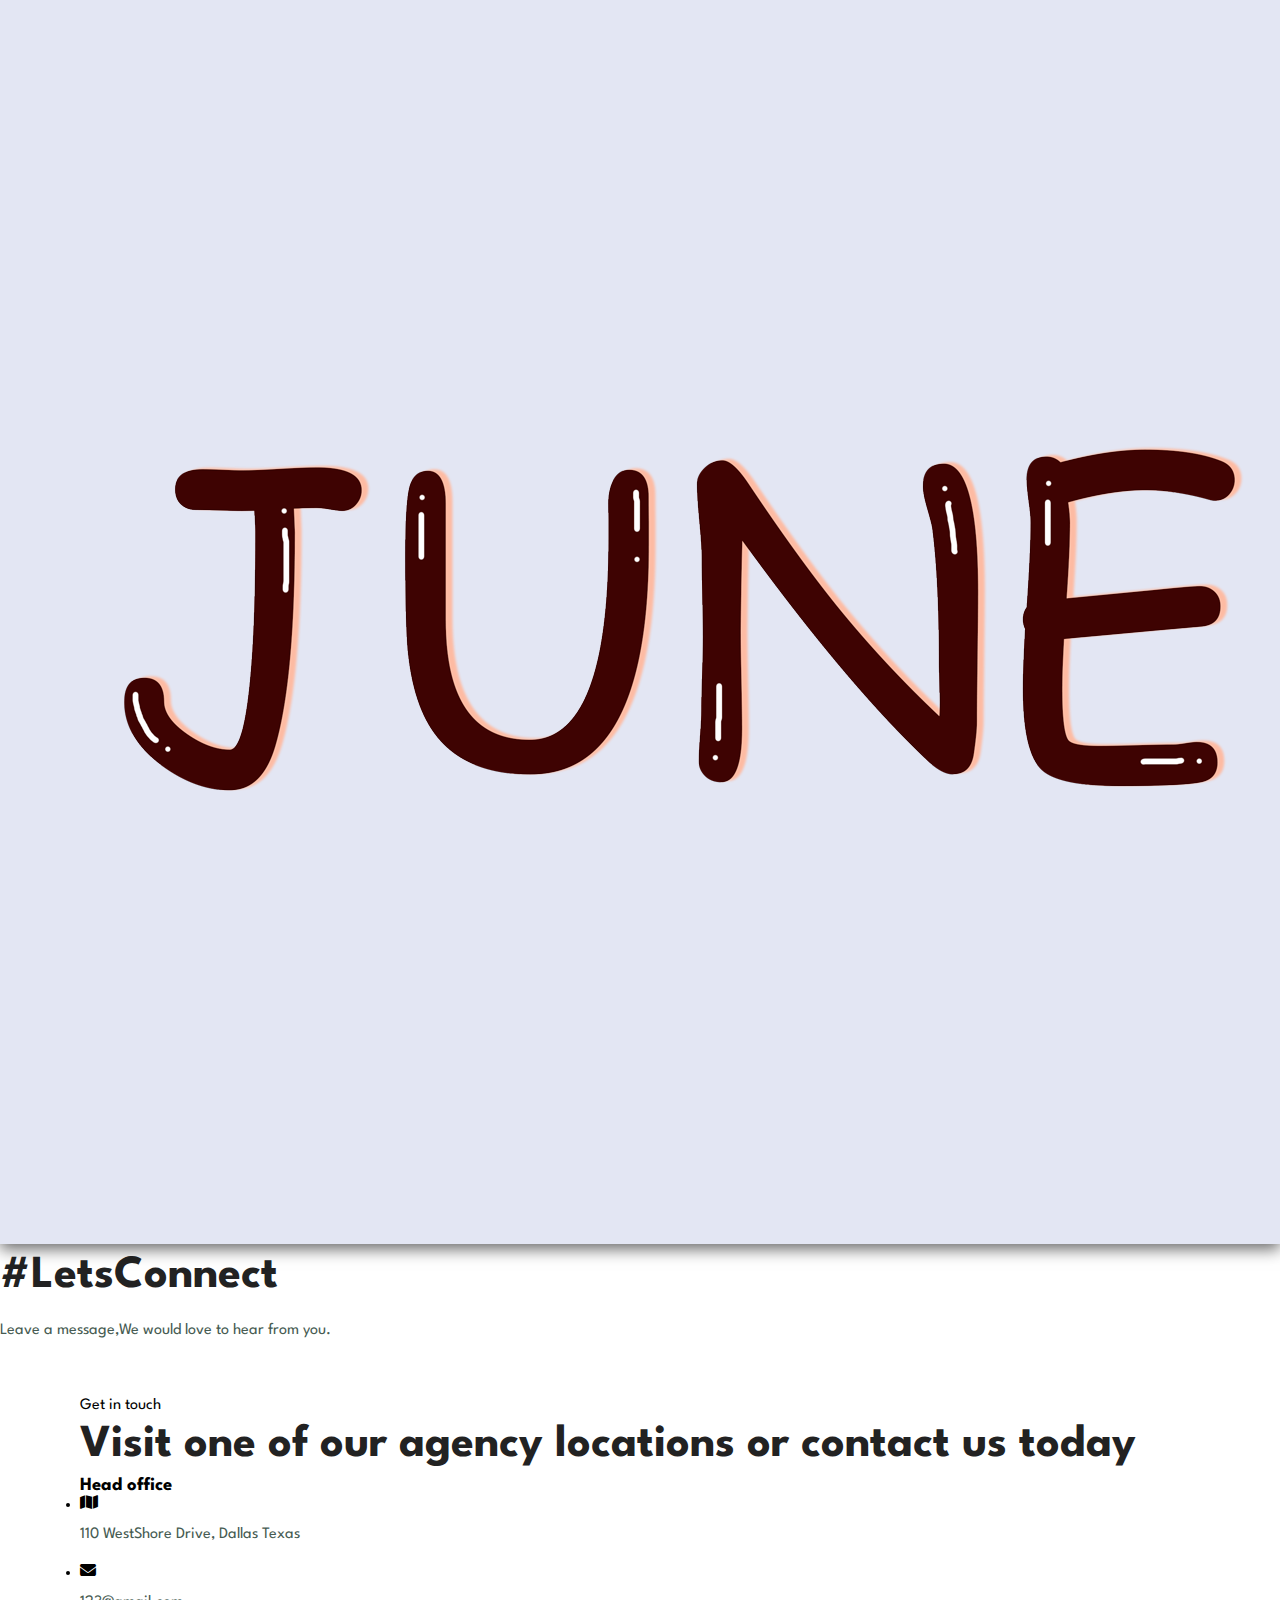
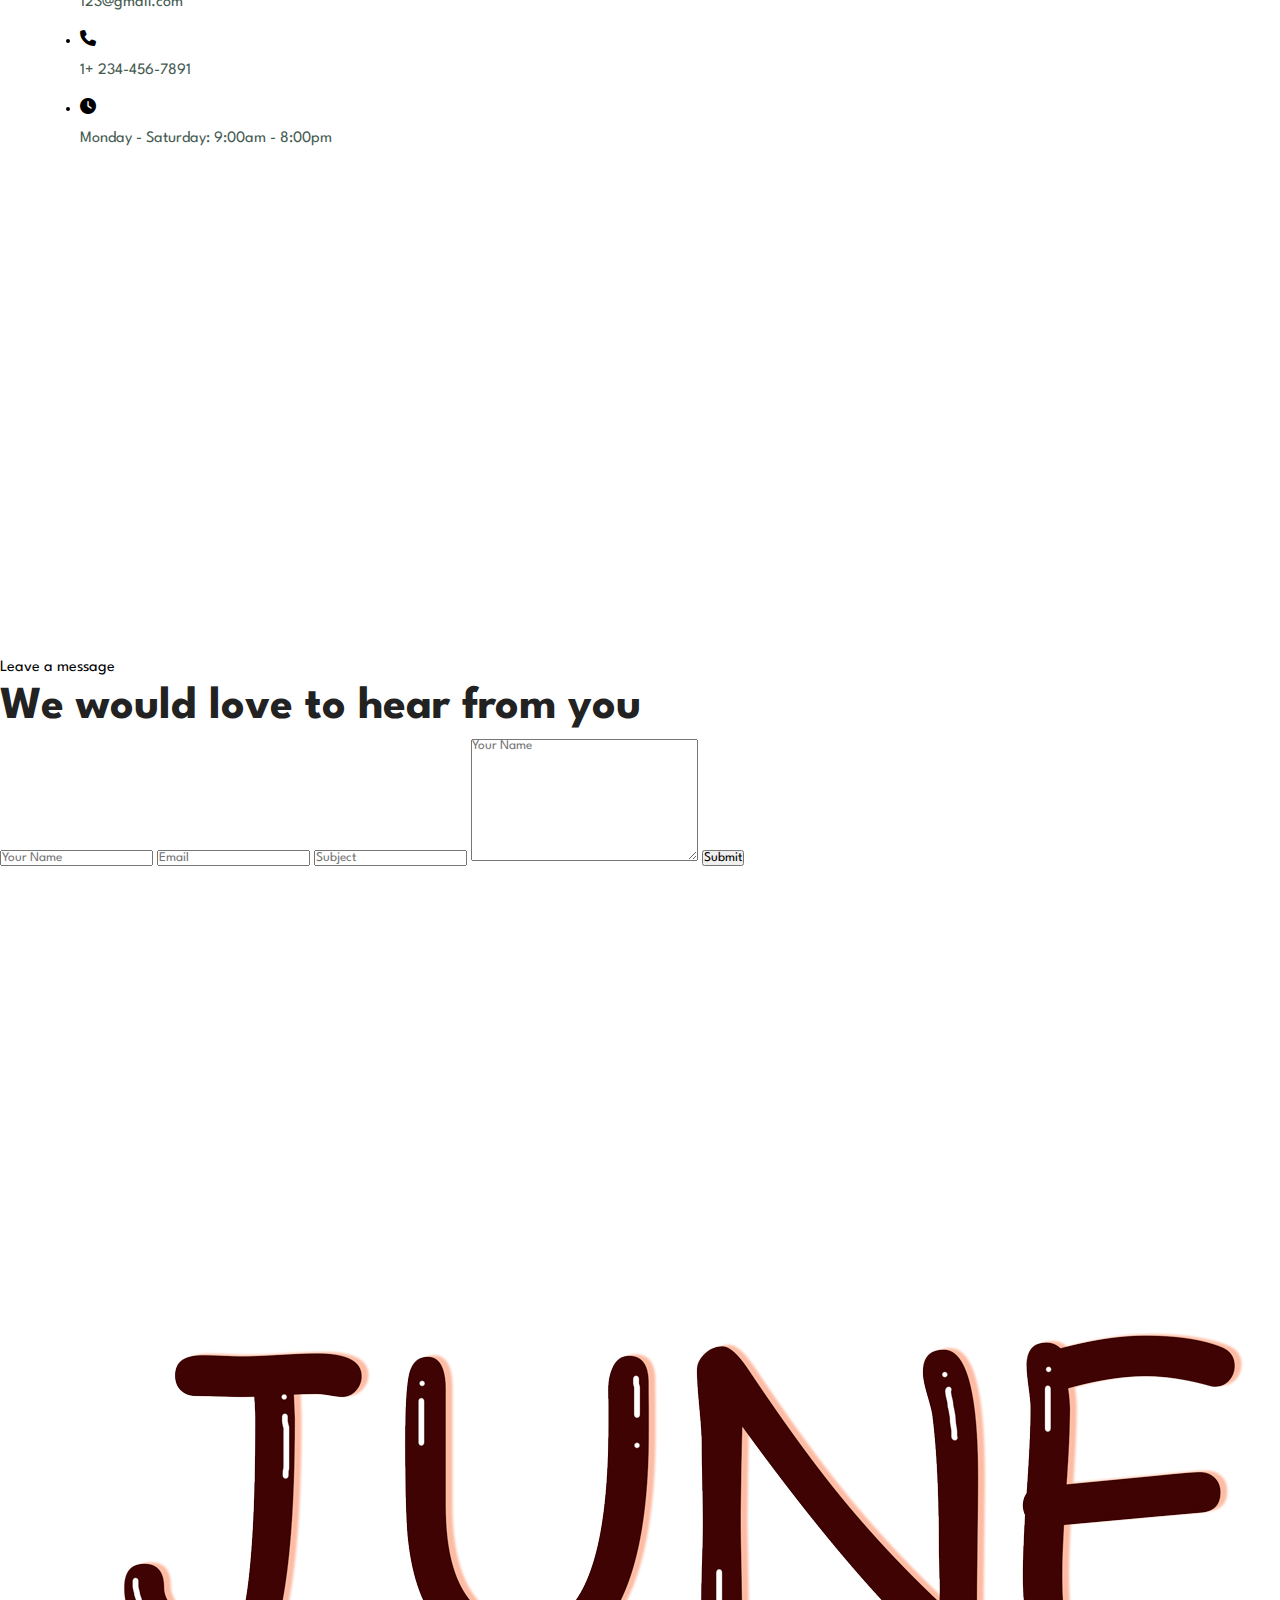
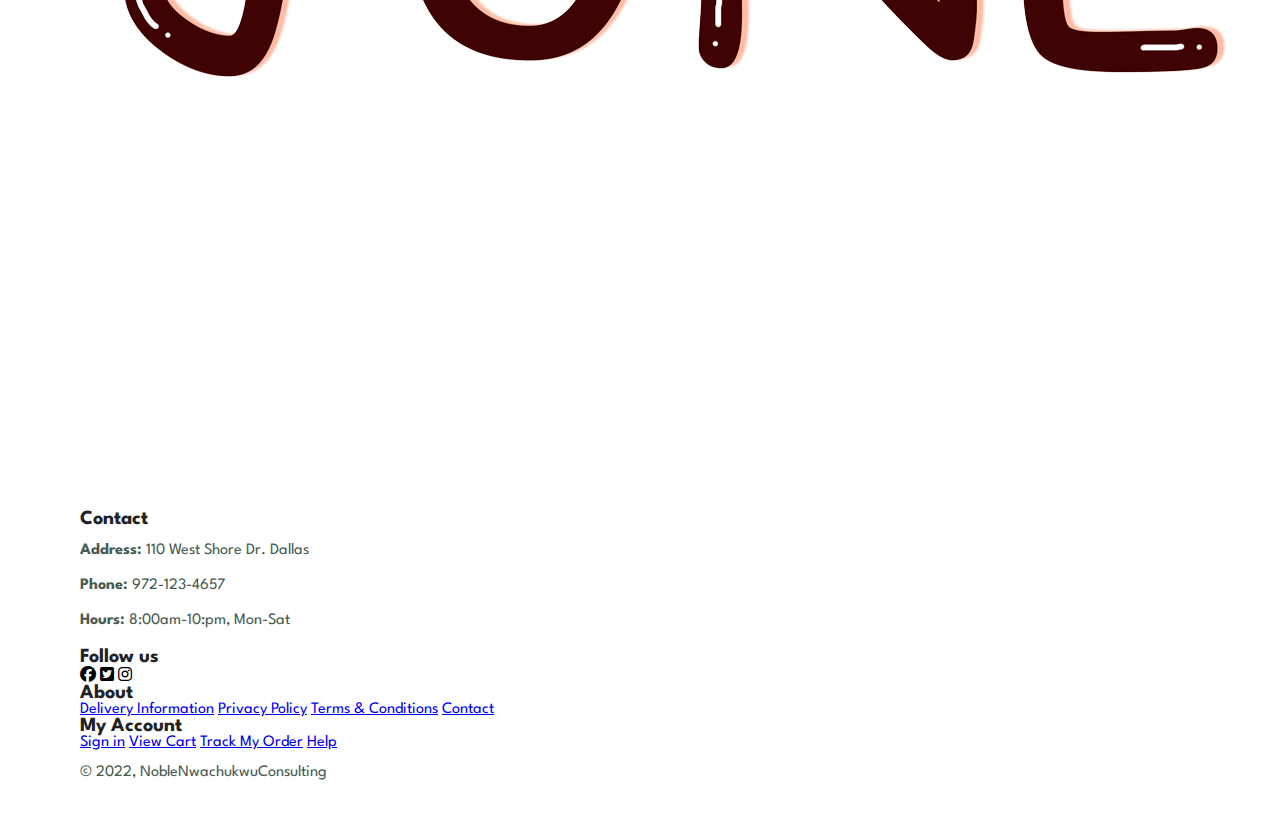
<file: contact.html>
<!DOCTYPE html>
<html lang="en">
<head>
    <meta charset="UTF-8">
    <meta http-equiv="X-UA-Compatible" content="IE=edge">
    <meta name="viewport" content="width=device-width, initial-scale=1.0">
    <title>Document</title>
    <link rel="stylesheet" href="https://cdnjs.cloudflare.com/ajax/libs/font-awesome/6.1.1/css/all.min.css" />
    <link rel="stylesheet" href="css/style.css">
</head>
<body>
 

    <section id="header">
        <a href="index.html"><img src="images/june.png" alt=""></a>


        <div>
            <ul id="navbar">
                <li><a  href="index.html">Home</a></li>
                <li><a  href="shop.html">Shop</a></li>
                <li><a class="active" href="contact.html">Contact</a></li>
                <li id="lg-bag"><a href="index.html"><i class="fa-solid fa-bag-shopping"></i></a></li>
                <a href="#" id="close" ><i class="fa-solid fa-xmark"></i> </a>
            </ul>
        </div>
        <div id="mobile">
            <a href="index.html"><i class="fa-solid fa-bag-shopping"></i></a>
            <i id="bar" class="fa-solid fa-bars"></i>
            
        </div>
    </section>

    <section id="contact-header">
        <h2>#LetsConnect</h2> 
        <p>Leave a message,We would love to hear from you.</p>
    </section>
    
    <section id="contact-details" class="section-p1">
        <div class="details">
            <span>Get in touch</span>
            <h2>Visit one of our agency locations or contact us today</h2>
            <h3>Head office</h3>
        
            <div>
                <li>
                    <i class="fa-solid fa-map"></i>  
                    <p>110 WestShore Drive, Dallas Texas</p>
                </li>
                <li>
                    <i class="fa-solid fa-envelope"></i>  
                    <p>123@gmail.com</p>
                </li>
                <li>
                    <i class="fa-solid fa-phone"></i>  
                    <p>1+ 234-456-7891</p>
                </li>
                <li>
                    <i class="fa-solid fa-clock"></i>  
                    <p>Monday - Saturday: 9:00am - 8:00pm</p>
                </li>
            </div>
        </div>
        <div class="map">
            <iframe src="https://www.google.com/maps/embed?pb=!1m18!1m12!1m3!1d3352.152174813845!2d-96.78670618514904!3d32.841222288016624!2m3!1f0!2f0!3f0!3m2!1i1024!2i768!4f13.1!3m3!1m2!1s0x864e9f0447c04e15%3A0xc05fcab81b99542e!2sSouthern%20Methodist%20University!5e0!3m2!1sen!2sus!4v1658689309851!5m2!1sen!2sus" width="600" height="450" style="border:0;" allowfullscreen="" loading="lazy" referrerpolicy="no-referrer-when-downgrade"></iframe>
        </div>
    </section>

    <section id="form-details">
        <form action="">
            <span>Leave a message</span>
            <h2>We would love to hear from you</h2>
            <input type="text" placeholder="Your Name">
            <input type="text" placeholder="Email">
            <input type="text" placeholder="Subject">
            <textarea name="" id="" cols="30" rows="10" placeholder="Your Name"></textarea>
            <button class="normal">Submit</button>
        </form>
    </section>

   
  

    <footer class="section-p1">
        <div class="column">
            <img class="logo" src="images/june.png" alt="logo">
            <h4>Contact</h4>
            <p><strong>Address:</strong> 110 West Shore Dr. Dallas</p>
            <p><strong>Phone:</strong> 972-123-4657</p>
            <p><strong>Hours:</strong> 8:00am-10:pm, Mon-Sat</p>
            <div class="follow">
                <h4>Follow us</h4>
                <div class="icon">
                    <i class="fa-brands fa-facebook"></i>  
                    <i class="fa-brands fa-twitter-square"></i>   
                    <i class="fa-brands fa-instagram"></i>
                </div>
            </div>
        </div>
        <div class="column">
            <h4>About</h4>
            <a href="#">Delivery Information</a>
            <a href="#">Privacy Policy</a>
            <a href="#">Terms & Conditions</a>
            <a href="#">Contact</a>
        </div>
        <div class="column">
            <h4>My Account</h4>
            <a href="#">Sign in</a>
            <a href="#">View Cart</a>
            <a href="#">Track My Order</a>
            <a href="#">Help</a>
        </div>
        <div class="copyright">
            <p>© 2022, NobleNwachukwuConsulting</p>
        </div>

    </footer>
    

    <script src="js/main.js"></script>
</body>
</html>
</file>
<file: css/style.css>
@import url('https://fonts.googleapis.com/css2?family=League+Spartan:wght@100;200;300;400;500;600;700;800;900&family=Manrope:wght@800&family=Roboto:wght@300&display=swap');

* {
    margin: 0;
    padding: 0;
    box-sizing: border-box;
    font-family: 'League Spartan', sans-serif;
}
h1 {
    font-size: 50px;
    line-height: 64px;
    color: #222;
}
h2{
    font-size: 46px;
    line-height: 64px;
    color: #222;
}
h4{
    font-size: 20px;
    color: #222;

}
h6{
    font-weight: 700;
    font-size: 12px;
}
p{
    font-size: 16px;
    color: #465b52;
    margin: 15px 0 20px 0;
}
.section-p1{
    padding: 40px 80px;
}
.section-m1{
    margin: 40px 0;
}
body{
    width: 100%
}
/* Header */

#header{
    display: flex;
    align-items: center;
    justify-content: space-between;
    padding: 20px 80px;
    background: #e3e6f3;
    box-shadow: 0 5px 15px rgba(0,0,0,0.6);
    z-index: 999;
    position: sticky;
    top : 0;
    left : 0;
}
#navbar{
    display: flex;
    align-items: center;
    justify-content: center;
}
#navbar li{
    list-style: none;
    padding: 0 20px;
    position: relative;
}
#navbar li a{
    text-decoration: none;
    font-size: 16px;
    font-weight: 600;
    color: #1a1a1a;
    transition: 0.3s ease;
}
#navbar li a:hover,
#navbar li a:active {
color: #088178;

}
#navbar li a.active::after,
#navbar li a:hover::after {
content: "";
width: 30%;
height: 2px;
background: #088178;
position: absolute;
bottom: -4px;
left:20px;
}

/* Home page */
#Hero{
    background-image: url("../images/model.jpg");
    height: 90vh;
    width : 100%;
    background-repeat: no-repeat;
    background-position: top 25% right 0;
    background-size: cover;
    padding: 0 80px;
    display: flex;
    flex-direction: column;
    align-items: flex-start;
    justify-content:center ;
}
#Hero h4{
    padding-bottom: 15px;
}
#Hero h1{
    color:#088178;
}
#Hero button {
    background-image: url("../images/button2.jpg");
    background-color: transparent;
    color: #088178;
    border: 0;
    padding: 40px 80px 14px 65px;
   background-size: 100%;
   background-repeat: no-repeat;
   cursor: pointer;
   font-size: 15px;
}
</file>
